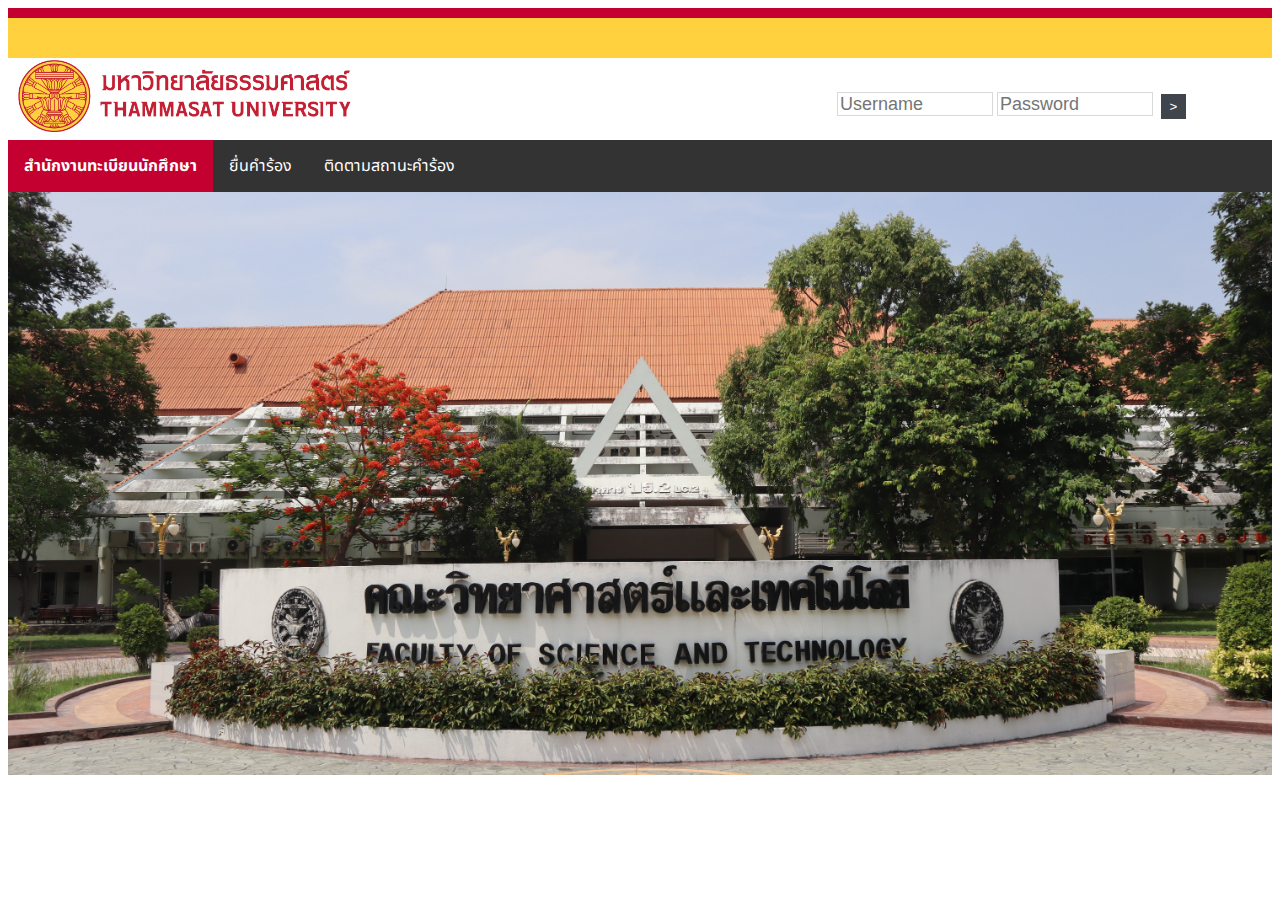
<file: project/target/classes/static/index.html>
<!DOCTYPE html>
<html lang="en">
<head>
    <meta charset="UTF-8">
    <title>login</title>
    <link rel="stylesheet" type="text/css" href="style.css">
    <link rel="icon" type="image/x-icon" href="picture/favicon.png">

    <link rel="preconnect" href="https://fonts.googleapis.com">
    <link rel="preconnect" href="https://fonts.gstatic.com" crossorigin>
    <link href="https://fonts.googleapis.com/css2?family=Noto+Sans+Thai:wght@300&display=swap" rel="stylesheet">

</head>


<div class="red-border" >
</div>
<div class="yellow-border" >
</div>

<div class="container">
    <div class="white-textbox">
    <a href=""><img src="picture/logo.png" alt = "logo.png" width="332" height="72"></a>
    </div>
<div class="w2-textbox" >
    <div class="right" ><br>
        <form onsubmit="login(); return false;">
            <input type="text" maxlength="10" id="ID" name="ID" placeholder="Username">
            <input type="password" maxlength="13" id="password" name="password" placeholder="Password">
            <button type="submit" id="submit">></button>
        </form>
</div>
</div>
</div>


<div class="container">
    <ul>
        <li><a onclick="toDashBoard()" id="ok"><b>สำนักงานทะเบียนนักศึกษา</b></a></li>
        <li class="dropdown">
            <a href="javascript:void(0)" class="dropbtn" id="request">ยื่นคำร้อง</a>
            <div class="dropdown-content">
                <a onclick="toRequest()">คำร้องเพิ่ม-ถอน</a>
                <a href="#">xxx</a>
                <a href="#">xxx</a>
                <a href="#">xxx</a>
            </div>
        </li>
        <li><a  onclick="toTrackStatus()">ติดตามสถานะคำร้อง</a></li>

    </ul>
    
    </div>
    </div>

    <img class="img-web" src="picture/web.jpg" alt="web.jpg" width="1457" height="600">
<script>
    function login() {
    console.log('Login function called');
    var username = document.getElementById("ID").value;
    var password = document.getElementById("password").value;

    if(username=="0000000000" && password=="0000000000"){
            window.location.href = "teacher.html?name=" + encodeURIComponent("teacher1"); }
    else if(username=="1111111111" && password=="1111111111"){
            window.location.href = "teacher.html?name=" + encodeURIComponent("teacher2"); }
 

    var requestData = {
        UserName: username,
        PassWord: password
    };

    fetch('https://restapi.tu.ac.th/api/v1/auth/Ad/verify', {
        method: 'POST',
        headers: {
            'Content-Type': 'application/json',
            'Application-Key': 'TUf3c29571c5346b85b65f136627d1fa89ca10853b1418e9a91845f3238c5a65fda045b29ea41cfd478d3f53426f4c44a0'
        },
        body: JSON.stringify(requestData)
    })
    .then(response => response.json())
    .then(data => {
        console.log(data);  // Handle the response data
        if(data["message"]=="Success"){
            window.location.href = "dashboard.html?name=" + encodeURIComponent(data["displayname_en"]) + "&username=" + encodeURIComponent(data["username"]);}
            else {
                    // Display a popup for invalid username or password
                    alert("Invalid username or password. Please try again.");
                }
    })
    .catch(error => {
        console.error('Error:', error);
    });
}

</script>
</body>
</html>
</file>
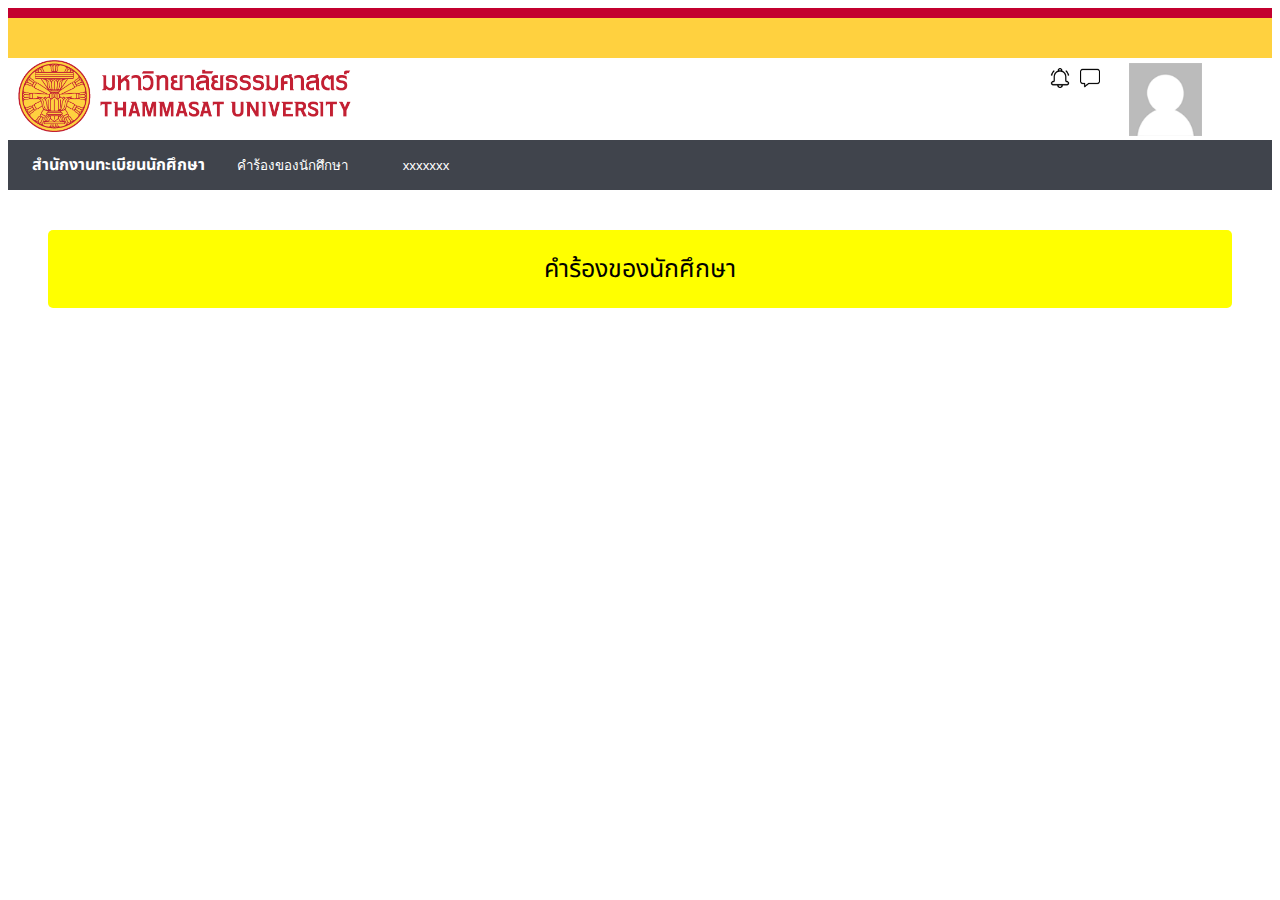
<file: project/target/classes/static/approve.html>
<!DOCTYPE html>
<html lang="en">
<head>
    <!--หน้าเมื่อloginเเล้ว-->
    <meta charset="UTF-8">
    <title>คำร้องของนักศึกษา</title>
    <link rel="stylesheet" type="text/css" href="approve.css">
    <link rel="icon" type="image/x-icon" href="picture/favicon.png">
    <link rel="preconnect" href="https://fonts.googleapis.com">
    <link rel="preconnect" href="https://fonts.gstatic.com" crossorigin>
    <link href="https://fonts.googleapis.com/css2?family=Noto+Sans+Thai:wght@300&display=swap" rel="stylesheet">
</head>
<body>

    
<script>
    var x;
    function getQueryVariable(variable) {
        var query = window.location.search.substring(1);
        var vars = query.split("&");
        for (var i = 0; i < vars.length; i++) {
            var pair = vars[i].split("=");
            if (pair[0] == variable) {
                return decodeURIComponent(pair[1]);
            }
        }
        return null;
    }

var i = 0;
    var nameFromForm1 = getQueryVariable("name");
    var d = "asd" ;

    function approve(i, num) {

  if(x[i]["advisor"]==nameFromForm1){
    if(num==1){
    fetch('http://localhost:8080/approve/advisor1/' +x[i]["studentID"], {
        method: 'GET',
        headers: {
            'Content-Type': 'application/json'
        }
    })

    if(x[i]["advisor"]==x[i]["teacher1"]){
        fetch('http://localhost:8080/approve/teacher1/' +x[i]["studentID"], {
        method: 'GET',
        headers: {
            'Content-Type': 'application/json'
        }
    })

    }

}

    if(num==2){
    fetch('http://localhost:8080/approve/advisor2/' +x[i]["studentID"], {
        method: 'GET',
        headers: {
            'Content-Type': 'application/json'
        }
    })
    if(x[i]["advisor"]==x[i]["teacher2"]){
        fetch('http://localhost:8080/approve/teacher2/' +x[i]["studentID"], {
        method: 'GET',
        headers: {
            'Content-Type': 'application/json'
        }
    })

    }

}

    
  }

  else if(x[i]["teacher1"]==nameFromForm1&&num==3){
    fetch('http://localhost:8080/approve/teacher1/' +x[i]["studentID"], {
        method: 'GET',
        headers: {
            'Content-Type': 'application/json'
        }
    })
  }

  else if(x[i]["teacher2"]==nameFromForm1&&num==4){
    fetch('http://localhost:8080/approve/teacher2/' +x[i]["studentID"], {
        method: 'GET',
        headers: {
            'Content-Type': 'application/json'
        }
    })
  }
}
function refuse(i, num) {
  
    if(x[i]["advisor"]==nameFromForm1){
        if(num==1){
    fetch('http://localhost:8080/refuse/advisor1/' +x[i]["studentID"], {
        method: 'GET',
        headers: {
            'Content-Type': 'application/json'
        }
    })

    if(x[i]["advisor"]==x[i]["teacher1"]){
        fetch('http://localhost:8080/refuse/teacher1/' +x[i]["studentID"], {
        method: 'GET',
        headers: {
            'Content-Type': 'application/json'
        }
    })

    }

}

if(num==2){
    fetch('http://localhost:8080/refuse/advisor2/' +x[i]["studentID"], {
        method: 'GET',
        headers: {
            'Content-Type': 'application/json'
        }
    })

    if(x[i]["advisor"]==x[i]["teacher2"]){
        fetch('http://localhost:8080/refuse/teacher2/' +x[i]["studentID"], {
        method: 'GET',
        headers: {
            'Content-Type': 'application/json'
        }
    })

    }

}

    
  }

  else if(x[i]["teacher1"]==nameFromForm1&&num==3){
    fetch('http://localhost:8080/refuse/teacher1/' +x[i]["studentID"], {
        method: 'GET',
        headers: {
            'Content-Type': 'application/json'
        }
    })
  }

  else if(x[i]["teacher2"]==nameFromForm1&&num==4){
    fetch('http://localhost:8080/refuse/teacher2/' +x[i]["studentID"], {
        method: 'GET',
        headers: {
            'Content-Type': 'application/json'
        }
    })
  }
}

fetch('http://localhost:8080/search/teacher/' + nameFromForm1, {
  method: 'GET',
  headers: {
    'Content-Type': 'application/json'
  }
})
  .then(response => response.json())
  .then(data => {
    console.log(data);
    x = data;

    for (let i = 0; i < data.length; i++) {
      if (data[i]["advisor"] == nameFromForm1) {
        
        (function () {
            if(data[i]["advisorApprove1"]=='waiting'){
          var paragraph1 = document.createElement('p');
          paragraph1.textContent = data[i]["studentID"] + "  " + data[i]["studentFirstName"] + " " + data[i]["studentLastName"] + " " + data[i]["studentYear"] + " " +
            data[i]["studentBranch"] + " " + data[i]["subjectName1"] + " " + data[i]["subjectCode1"] + " " + data[i]["section1"] + " " + data[i]["dayTime1"] + " " +
            data[i]["type1"] + " " + data[i]["cause1"] + " " + data[i]["date"] + " ";
          document.body.appendChild(paragraph1);
          paragraph1.style.fontSize = "20px";
          paragraph1.id = "display";
          paragraph1.classList.add("para" + i);

          var button1 = document.createElement('button');
          button1.textContent = "approve";
          button1.id = i;
          button1.onclick = function () {
            approve(button1.id, 1);
          };
          document.body.appendChild(button1);

          var button2 = document.createElement('button');
          button2.textContent = "refuse";
          button2.id = i;
          button2.onclick = function () {
            refuse(button2.id, 1);
          };
          document.body.appendChild(button2);}
         
          if(data[i]["advisorApprove2"]=='waiting'){

          var paragraph01 = document.createElement('p');
          paragraph01.textContent = data[i]["studentID"] + "  " + data[i]["studentFirstName"] + " " + data[i]["studentLastName"] + " " + data[i]["studentYear"] + " " +
            data[i]["studentBranch"] + " " + data[i]["subjectName2"] + " " + data[i]["subjectCode2"] + " " + data[i]["section2"] + " " + data[i]["dayTime2"] + " " +
            data[i]["type2"] + " " + data[i]["cause2"] + " " + data[i]["date"] + " ";
          document.body.appendChild(paragraph01);
          paragraph01.style.fontSize = "20px";
          paragraph01.id = "display";
          paragraph01.classList.add("para" + i);

          var button01 = document.createElement('button');
          button01.textContent = "approve";
          button01.id = i;
          button01.onclick = function () {
            approve(button01.id, 2);
          };
          document.body.appendChild(button01);

          var button02 = document.createElement('button');
          button02.textContent = "refuse";
          button02.id = i;
          button02.onclick = function () {
            refuse(button02.id, 2);
          };
          document.body.appendChild(button02);}}

         

        )();
      }
      else if (data[i]["teacher1"] == nameFromForm1 && data[i]["teacher2"] != nameFromForm1&&data[i]['teacherApprove1']=='waiting') {
        (function () {
          var paragraph11 = document.createElement('p');
          paragraph11.textContent = data[i]["studentID"] + "  " + data[i]["studentFirstName"] + " " + data[i]["studentLastName"] + " " + data[i]["studentYear"] + " " +
            data[i]["studentBranch"] + " " + data[i]["subjectName1"] + " " + data[i]["subjectCode1"] + " " + data[i]["section1"] + " " + data[i]["dayTime1"] + " " +
            data[i]["type1"] + " " + data[i]["cause1"] + " " + data[i]["date"] + " ";
          document.body.appendChild(paragraph11);
          paragraph11.style.fontSize = "20px";
          paragraph11.id = "display";
          paragraph11.classList.add("para" + i);

          var button11 = document.createElement('button');
          button11.textContent = "approve";
          button11.id = i;
          button11.onclick = function () {
            approve(button11.id, 3);
          };
          document.body.appendChild(button11);

          var button12 = document.createElement('button');
          button12.textContent = "refuse";
          button12.id = i;
          button12.onclick = function () {
            refuse(button12.id, 3);
          };
          document.body.appendChild(button12);
        })();
      }
      else if (data[i]["teacher1"] != nameFromForm1 && data[i]["teacher2"] == nameFromForm1 &&data[i]["teacherApprove2"]=='waiting') {
        (function () {
          var paragraph21 = document.createElement('p');
          paragraph21.textContent = data[i]["studentID"] + "  " + data[i]["studentFirstName"] + " " + data[i]["studentLastName"] + " " + data[i]["studentYear"] + " " +
            data[i]["studentBranch"] + " " + data[i]["subjectName2"] + " " + data[i]["subjectCode2"] + " " + data[i]["section2"] + " " + data[i]["dayTime2"] + " " +
            data[i]["type2"] + " " + data[i]["cause2"] + " " + data[i]["date"] + " ";
          document.body.appendChild(paragraph21);
          paragraph21.style.fontSize = "20px";
          paragraph21.id = "display";
          paragraph21.classList.add("para" + i);

          var button21 = document.createElement('button');
          button21.textContent = "approve";
          button21.id = i;
          button21.onclick = function () {
            approve(button21.id, 4);
          };
          document.body.appendChild(button21);

          var button22 = document.createElement('button');
          button22.textContent = "refuse";
          button22.id = i;
          button22.onclick = function () {
            refuse(button22.id, 4);
          };
          document.body.appendChild(button22);

          
        })();
      }

      else if (data[i]["teacher1"] == nameFromForm1 && data[i]["teacher2"] == nameFromForm1 ) {
        (function () {
          if(data[i]["teacherApprove2"]=='waiting'){
          var paragraph31 = document.createElement('p');
          paragraph31.textContent = data[i]["studentID"] + "  " + data[i]["studentFirstName"] + " " + data[i]["studentLastName"] + " " + data[i]["studentYear"] + " " +
            data[i]["studentBranch"] + " " + data[i]["subjectName2"] + " " + data[i]["subjectCode2"] + " " + data[i]["section2"] + " " + data[i]["dayTime2"] + " " +
            data[i]["type2"] + " " + data[i]["cause2"] + " " + data[i]["date"] + " ";
          document.body.appendChild(paragraph31);
          paragraph31.style.fontSize = "20px";
          paragraph31.id = "display";
          paragraph31.classList.add("para" + i);

          var button31 = document.createElement('button');
          button31.textContent = "approve";
          button31.id = i;
          button31.onclick = function () {
            approve(button31.id, 4);
          };
          document.body.appendChild(button31);

          var button32 = document.createElement('button');
          button32.textContent = "refuse";
          button32.id = i;
          button32.onclick = function () {
            refuse(button32.id, 4);
          };
          document.body.appendChild(button32);}


          if(data[i]["teacherApprove1"]=='waiting'){
          var paragraph41 = document.createElement('p');
          paragraph41.textContent = data[i]["studentID"] + "  " + data[i]["studentFirstName"] + " " + data[i]["studentLastName"] + " " + data[i]["studentYear"] + " " +
            data[i]["studentBranch"] + " " + data[i]["subjectName1"] + " " + data[i]["subjectCode1"] + " " + data[i]["section1"] + " " + data[i]["dayTime1"] + " " +
            data[i]["type1"] + " " + data[i]["cause1"] + " " + data[i]["date"] + " ";
          document.body.appendChild(paragraph41);
          paragraph41.style.fontSize = "20px";
          paragraph41.id = "display";
          paragraph41.classList.add("para" + i);

          var button41 = document.createElement('button');
          button41.textContent = "approve";
          button41.id = i;
          button41.onclick = function () {
            approve(button41.id, 3);
          };
          document.body.appendChild(button41);

          var button42 = document.createElement('button');
          button42.textContent = "refuse";
          button42.id = i;
          button42.onclick = function () {
            refuse(button42.id, 3);
          };
          document.body.appendChild(button42);}

          
        })();
      }

     
    }
  })
  .catch(error => {
    console.error('Error:', error);
  });

</script>
<div class="red-border"></div>
<div class="yellow-border"></div>


<div class="container">
    <div class="white-textbox">
        <a onclick="toDashBoard()"><img src="picture/logo.png" alt="logo.png" width="332" height="72"></a>
    </div>

    <div>
        <!--เอาusername ตอนlogin มาใส่ในusername-->
        <div id="username">
            <img src="picture/notification.png" id="notification" alt="Image 1">
            <img src="picture/messege.png" alt="Image 2" id="notification">
            <p id="en-name"> username <!--เเก้ให้ตรงนี้--></p>
        </div>
    </div>

    <div class="w2-textbox">
        <div class="right"><br>
            <p><img src="picture/profile.png" alt="" id="profile"></p>
        </div>
    </div>
</div>

<div class="container">
    <div class="red-textbox">
        <h4>สำนักงานทะเบียนนักศึกษา</h4>
    </div>

    <div class="grey-textbox">
        <button onclick="toRequest()" id="request">คำร้องของนักศึกษา</button>
        <button>xxxxxxx</button>
    </div>

    <!-- Add line break before the form tag -->
  <br>

   
</div>
<div id="topic">คำร้องของนักศึกษา</div>




<script>
    

    document.getElementById("en-name").innerHTML = nameFromForm1 ;

    function toRequest(){
        window.location.href = "approve.html?name=" + encodeURIComponent(nameFromForm1);
    }

    function toDashBoard(){
        window.location.href = "teacher.html?name=" + encodeURIComponent(nameFromForm1);
    }

    
</script>



</body>
</html>
</file>
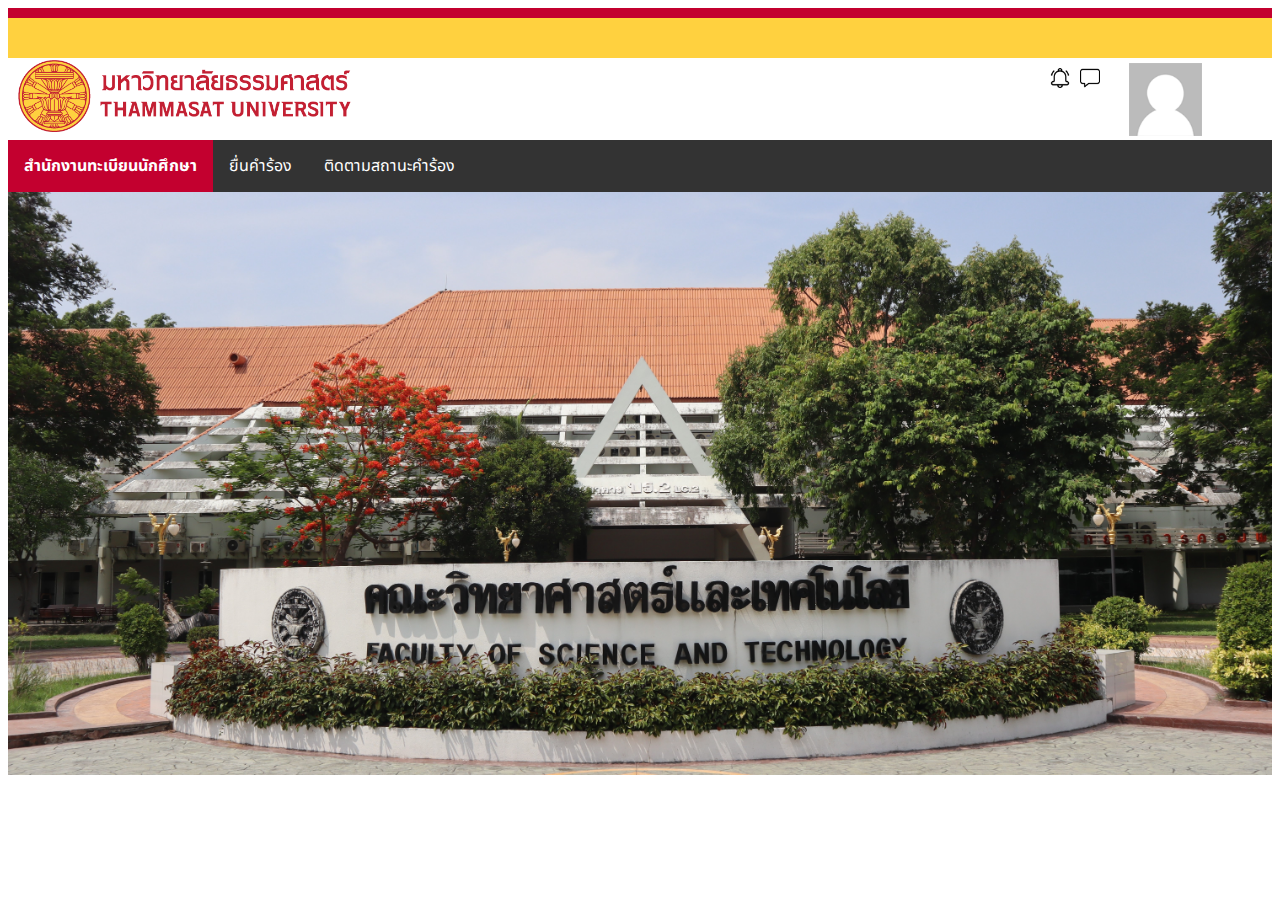
<file: project/target/classes/static/dashboard.html>
<!DOCTYPE html>
<html lang="en">
<head>
    <!--หน้าเมื่อloginเเล้ว-->
    <meta charset="UTF-8">
    <title>TU-main</title>
    <link rel="stylesheet" type="text/css" href="dashboard.css">
    <link rel="icon" type="image/x-icon" href="picture/favicon.png">


    <link rel="preconnect" href="https://fonts.googleapis.com">
    <link rel="preconnect" href="https://fonts.gstatic.com" crossorigin>
    <link href="https://fonts.googleapis.com/css2?family=Noto+Sans+Thai:wght@300&display=swap" rel="stylesheet">

</head>
<body>

<div class="red-border"></div>
<div class="yellow-border"></div>

<div class="container">
    <div class="white-textbox">
        <a href=""><img src="picture/logo.png" onclick="toDashBoard()" alt="logo.png" width="332" height="72"></a>
    </div>

    <div>     <!--เอาusername ตอนlogin มาใส่ในusername-->
        <div id="username">
            <img src="picture/notification.png" id="notification" alt="Image 1" >
            <img src="picture/messege.png" alt="Image 2" id="notification" >
            <p id="en-name"> username <!--เเก้ให้ตรงนี้--></p>
        </div>
    </div>

    <div class="w2-textbox">
        <div class="right"><br>
            <p><img src="picture/profile.png" alt="" id="profile"></p>
        </div>
    </div>
</div>

<div class="container">
 

 
   
    <ul>
        <li><a onclick="toDashBoard()" id="ok"><b>สำนักงานทะเบียนนักศึกษา</b></a></li>
        <li class="dropdown">
            <a href="javascript:void(0)" class="dropbtn" id="request">ยื่นคำร้อง</a>
            <div class="dropdown-content">
                <a onclick="toRequest()">คำร้องเพิ่ม-ถอน</a>
                <a href="#">xxx</a>
                <a href="#">xxx</a>
                <a href="#">xxx</a>
            </div>
        </li>
        <li><a href="#news" onclick="toTrackStatus()">ติดตามสถานะคำร้อง</a></li>

    </ul>
    
        
    

    
</div>

<img class="img-web" src="picture/web.jpg" alt="web.jpg" width="1457" height="600">
<script>
    function getQueryVariable(variable) {
        var query = window.location.search.substring(1);
        var vars = query.split("&");
        for (var i = 0; i < vars.length; i++) {
            var pair = vars[i].split("=");
            if (pair[0] == variable) {
                return decodeURIComponent(pair[1]);
            }
        }
        return null;
    }

    var nameFromForm1 = getQueryVariable("name");
    var username = getQueryVariable("username");

    document.getElementById("en-name").innerHTML = nameFromForm1;
</script>

<script>
    function toRequest(){
        window.location.href = "request.html?name=" + encodeURIComponent(nameFromForm1) + "&username=" + encodeURIComponent(username);
    }

    function toDashBoard(){
        window.location.href = "dashboard.html?name=" + encodeURIComponent(nameFromForm1) + "&username=" + encodeURIComponent(username);
    }

    function toTrackStatus(){
        window.location.href = "trackstatus.html?name=" + encodeURIComponent(nameFromForm1) + "&username=" + encodeURIComponent(username);
    }
</script>

</body>
</html>
</file>
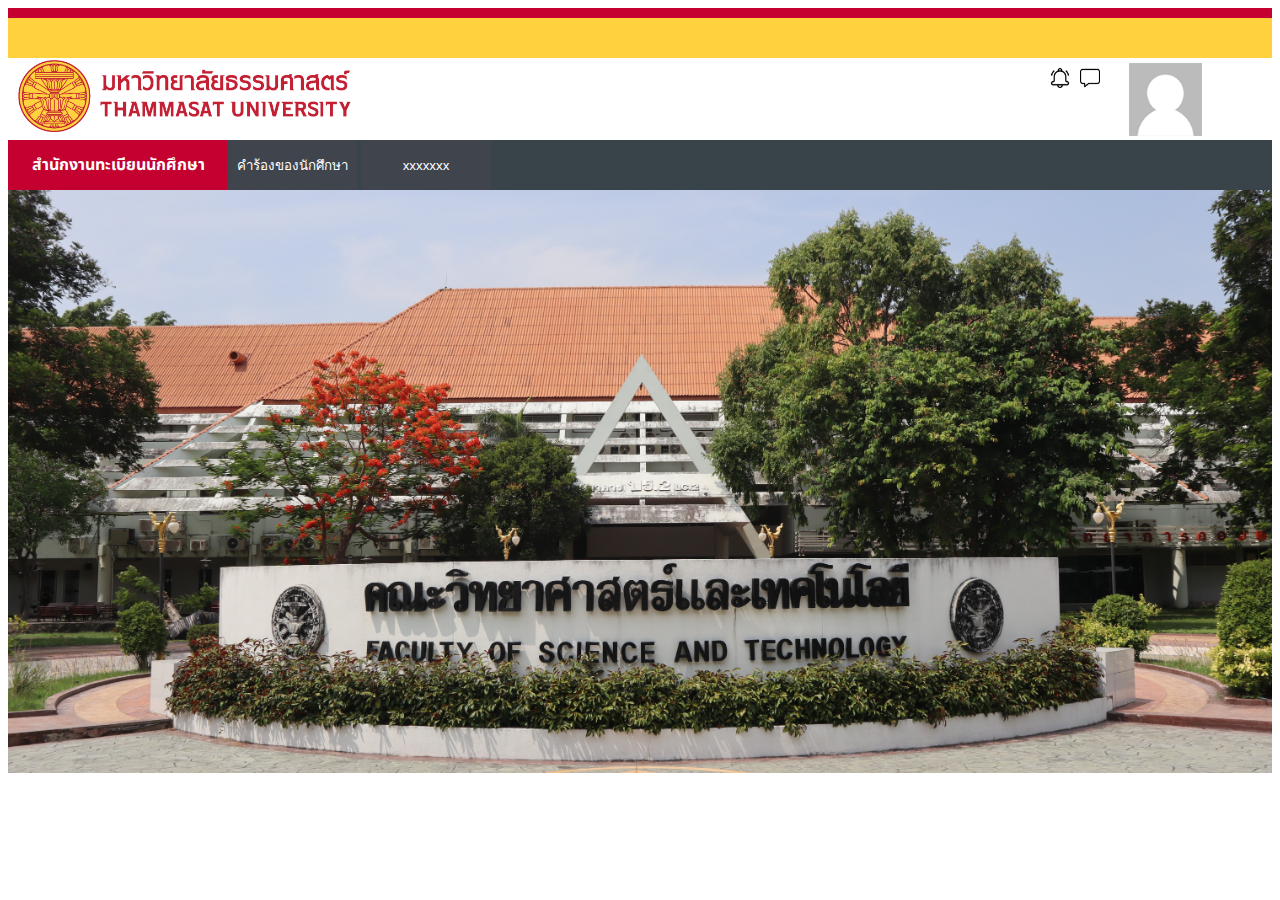
<file: project/target/classes/static/teacher.html>
<!DOCTYPE html>
<html lang="en">
<head>
    <!--หน้าเมื่อloginเเล้ว-->
    <meta charset="UTF-8">
    <title>TU-main</title>
    <link rel="stylesheet" type="text/css" href="teacher.css">
    <link rel="icon" type="image/x-icon" href="picture/favicon.png">


    <link rel="preconnect" href="https://fonts.googleapis.com">
    <link rel="preconnect" href="https://fonts.gstatic.com" crossorigin>
    <link href="https://fonts.googleapis.com/css2?family=Noto+Sans+Thai:wght@300&display=swap" rel="stylesheet">

</head>
<body>

<div class="red-border"></div>
<div class="yellow-border"></div>

<div class="container">
    <div class="white-textbox">
        <a href=""><img src="picture/logo.png" onclick="toDashBoard()" alt="logo.png" width="332" height="72"></a>
    </div>

    <div>     <!--เอาusername ตอนlogin มาใส่ในusername-->
        <div id="username">
            <img src="picture/notification.png" id="notification" alt="Image 1" >
            <img src="picture/messege.png" alt="Image 2" id="notification" >
            <p id="en-name"> username <!--เเก้ให้ตรงนี้--></p>
        </div>
    </div>

    <div class="w2-textbox">
        <div class="right"><br>
            <p><img src="picture/profile.png" alt="" id="profile"></p>
        </div>
    </div>
</div>

<div class="container">
    <div class="red-textbox">
        <h4>สำนักงานทะเบียนนักศึกษา</h4>
    </div>

    <div class="grey-textbox">
        <button onclick="toRequest()">คำร้องของนักศึกษา</button>
        <button onclick="toTrackStatus()">xxxxxxx</button>
        
    </div>

</div>

<img class="img-web" src="picture/web.jpg" alt="web.jpg" width="1457" height="600">
<script>
    function getQueryVariable(variable) {
        var query = window.location.search.substring(1);
        var vars = query.split("&");
        for (var i = 0; i < vars.length; i++) {
            var pair = vars[i].split("=");
            if (pair[0] == variable) {
                return decodeURIComponent(pair[1]);
            }
        }
        return null;
    }

    var nameFromForm1 = getQueryVariable("name");

    document.getElementById("en-name").innerHTML = nameFromForm1;
</script>

<script>
    function toRequest(){
        window.location.href = "approve.html?name=" + encodeURIComponent(nameFromForm1);
    }

    function toDashBoard(){
        window.location.href = "teaher.html?name=" + encodeURIComponent(nameFromForm1);
    }

    function toTrackStatus(){
        window.location.href = "trackstatus.html?name=" + encodeURIComponent(nameFromForm1);
    }
</script>

</body>
</html>
</file>
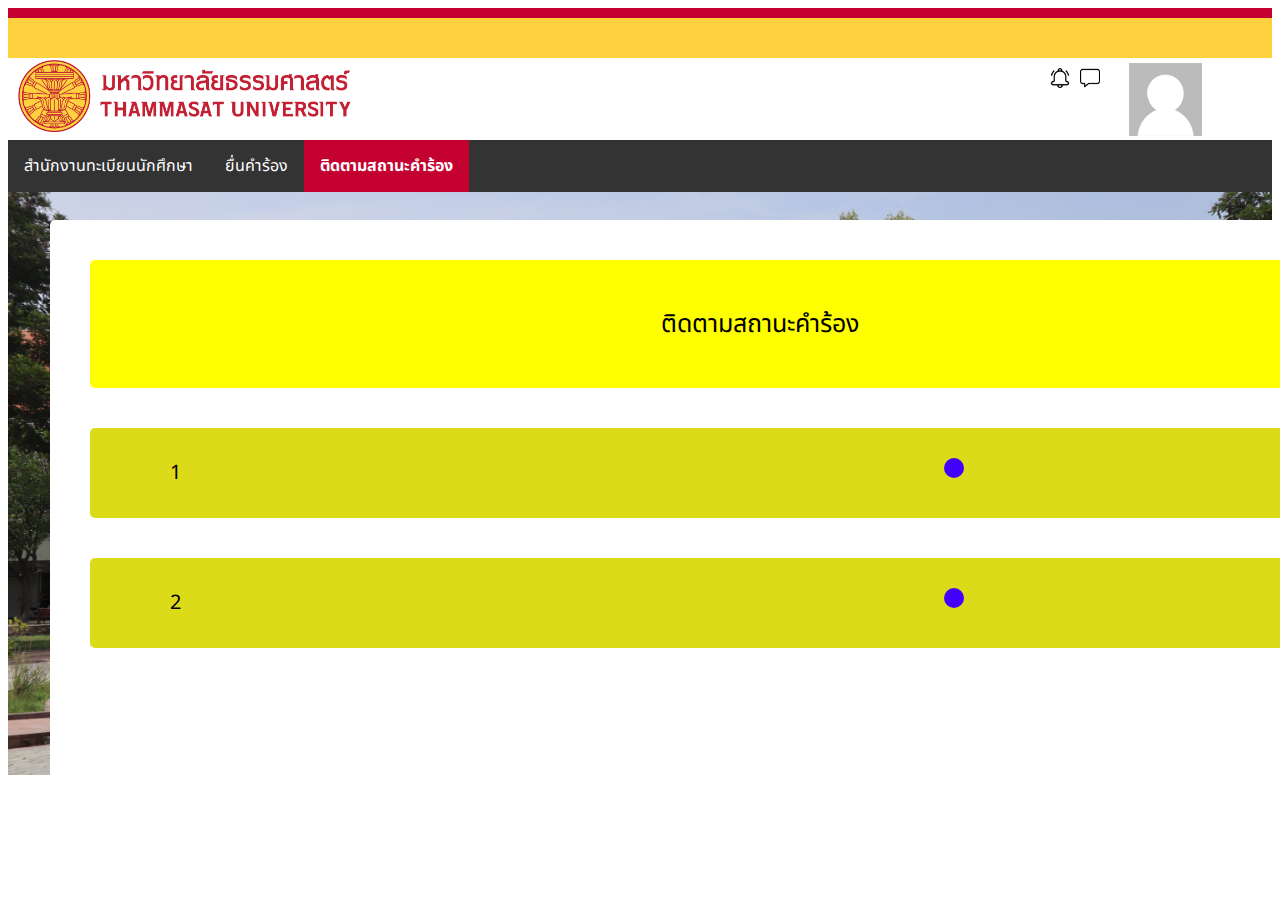
<file: project/target/classes/static/trackstatus.html>
<!DOCTYPE html>
<html lang="en">
<head>
    <!--หน้าเมื่อloginเเล้ว-->
    <meta charset="UTF-8">
    <title>ติดตามสถานะคำร้อง</title>
    <link rel="stylesheet" type="text/css" href="trackstatus.css">

    <link rel="preconnect" href="https://fonts.googleapis.com">
    <link rel="preconnect" href="https://fonts.gstatic.com" crossorigin>
    <link href="https://fonts.googleapis.com/css2?family=Noto+Sans+Thai:wght@300&display=swap" rel="stylesheet">
    <link rel="icon" type="image/x-icon" href="picture/favicon.png">
</head>
<body>
    <script>
        function getQueryVariable(variable) {
        var query = window.location.search.substring(1);
        var vars = query.split("&");
        for (var i = 0; i < vars.length; i++) {
            var pair = vars[i].split("=");
            if (pair[0] == variable) {
                return decodeURIComponent(pair[1]);
            }
        }
        return null;
    }
    var username = getQueryVariable("username");
        fetch('http://localhost:8080/search/' +username, {
        method: 'GET',
        headers: {
            'Content-Type': 'application/json'
        }
    })
    .then(response => response.json())
    .then(data => {
        console.log(data);  // Handle the response data
        document.getElementById("subjectName2").innerHTML = data["subjectName2"];
        document.getElementById("subjectCode2").innerHTML = data["subjectCode2"];
        document.getElementById("section2").innerHTML = data["section2"];
        document.getElementById("dayTime2").innerHTML = data["dayTime2"];
        document.getElementById("teacher2").innerHTML = data["teacher2"];
        if(data["type2"]=="เพิ่ม"){
            document.getElementById("type2").innerHTML = "เพิ่ม";
        }
        else{
            document.getElementById("type2").innerHTML = "ถอน";
        }
        if(data["advisorApprove2"]=="approve"&&data["teacherApprove2"]=="approve"){
            document.getElementById("status2").innerHTML = "approve";
            document.getElementById("small-circle2").style.backgroundColor = "yellow";       
        }
            else if(data["advisorApprove2"]=="refuse"&&data["teacherApprove2"]=="refuse"){
                document.getElementById("status2").innerHTML = "refuse";
                document.getElementById("small-circle2").style.backgroundColor = "red";

            }
            else if(data["advisorApprove2"]=="approve"&&data["teacherApprove2"]=="refuse"){
                document.getElementById("status2").innerHTML = "refuse";
                document.getElementById("small-circle2").style.backgroundColor = "red";
            }
            else if(data["advisorApprove2"]=="refuse"&&data["teacherApprove2"]=="approve"){
                document.getElementById("status2").innerHTML = "refuse";
                document.getElementById("small-circle2").style.backgroundColor = "red";
            }
            else{
                document.getElementById("status2").innerHTML = "waiting";
                
            }
           

            document.getElementById("subjectName1").innerHTML = data["subjectName1"];
        document.getElementById("subjectCode1").innerHTML = data["subjectCode1"];
        document.getElementById("section1").innerHTML = data["section1"];
        document.getElementById("dayTime1").innerHTML = data["dayTime1"];
        document.getElementById("teacher1").innerHTML = data["teacher1"];
        if(data["type1"]=="เพิ่ม"){
            document.getElementById("type1").innerHTML = "เพิ่ม";
        }
        else{
            document.getElementById("type1").innerHTML = "ถอน";
        }
        if(data["advisorApprove1"]=="approve"&&data["teacherApprove1"]=="approve"){
            document.getElementById("status1").innerHTML = "approve";
            document.getElementById("small-circle1").style.backgroundColor = "yellow";
        }
            else if(data["advisorApprove1"]=="refuse"&&data["teacherApprove1"]=="refuse"){
                document.getElementById("status1").innerHTML = "refuse";
                document.getElementById("small-circle1").style.backgroundColor = "red";

            }
            else if(data["advisorApprove1"]=="approve"&&data["teacherApprove1"]=="refuse"){
                document.getElementById("status1").innerHTML = "refuse";
                document.getElementById("small-circle1").style.backgroundColor = "red";
            }
            else if(data["advisorApprove1"]=="refuse"&&data["teacherApprove1"]=="approve"){
                document.getElementById("status1").innerHTML = "refuse";
                document.getElementById("small-circle1").style.backgroundColor = "red";
            }
            else{
                document.getElementById("status1").innerHTML = "waiting";
            }
           
           

    })
    .catch(error => {
        console.error('Error:', error);
    });
    </script>

<div class="red-border"></div>
<div class="yellow-border"></div>

<div class="container">
    <div class="white-textbox">
        <a onclick="toDashBoard()"><img src="picture/logo.png" alt="logo.png" width="332" height="72"></a>
    </div>

    <div>
        <!--เอาusername ตอนlogin มาใส่ในusername-->
        <div id="username">
            <img src="picture/notification.png" id="notification" alt="Image 1">
            <img src="picture/messege.png" alt="Image 2" id="notification">
            <p id="en-name"> username <!--เเก้ให้ตรงนี้--></p>
        </div>
    </div>

    <div class="w2-textbox">
        <div class="right"><br>
            <p><img src="picture/profile.png" alt="" id="profile"></p>
        </div>
    </div>
</div>

<div class="container">
    

    <ul>
        <li><a onclick="toDashBoard()">สำนักงานทะเบียนนักศึกษา</a></li>
        <li class="dropdown">
            <a href="javascript:void(0)" onclick="toRequest()" class="dropbtn" id="request">ยื่นคำร้อง</a>
            
        </li>
        <li><a href="#news" onclick="toTrackStatus()" id="trackStatus"><b>ติดตามสถานะคำร้อง</b></a></li>

    </ul>

  
    

   
</div>


  <div class="white-layer">
    <div id="topic"><p>ติดตามสถานะคำร้อง</p></div>
    <div id="display">
        <p class="detail">1</p>
        <p class="detail" id="subjectCode1"></p>
        <p class="detail" id="subjectName1"></p>
        <p class="detail" id="section1"></p>
        <p class="detail" id="dayTime1"></p>
        <p class="detail" id="teacher1"></p>
        <p class="detail" id="type1"></p>
        <p class="detail" id="small-circle1"></p>
        <p class="detail" id="status1"></p>
    </div>
    <div id="display">
        <p class="detail">2</p>
        <p class="detail" id="subjectCode2"></p>
        <p class="detail" id="subjectName2"></p>
        <p class="detail" id="section2"></p>
        <p class="detail" id="dayTime2"></p>
        <p class="detail" id="teacher2"></p>
        <p class="detail" id="type2"></p>
        <p class="detail" id="small-circle2"></p>
        <p class="detail" id="status2"></p>
    </div>
  </div>
  <img class="img-web" src="picture/web.jpg" alt="web.jpg" width="1457" height="600">

<script>
    
    var nameFromForm1 = getQueryVariable("name");

    document.getElementById("en-name").innerHTML = nameFromForm1 ;

    function toRequest(){
        window.location.href = "request.html?name=" + encodeURIComponent(nameFromForm1) + "&username=" + encodeURIComponent(username);
    }

    function toDashBoard(){
        window.location.href = "dashboard.html?name=" + encodeURIComponent(nameFromForm1)+ "&username=" + encodeURIComponent(username);
    }

</script>

</body>
</html>
</file>
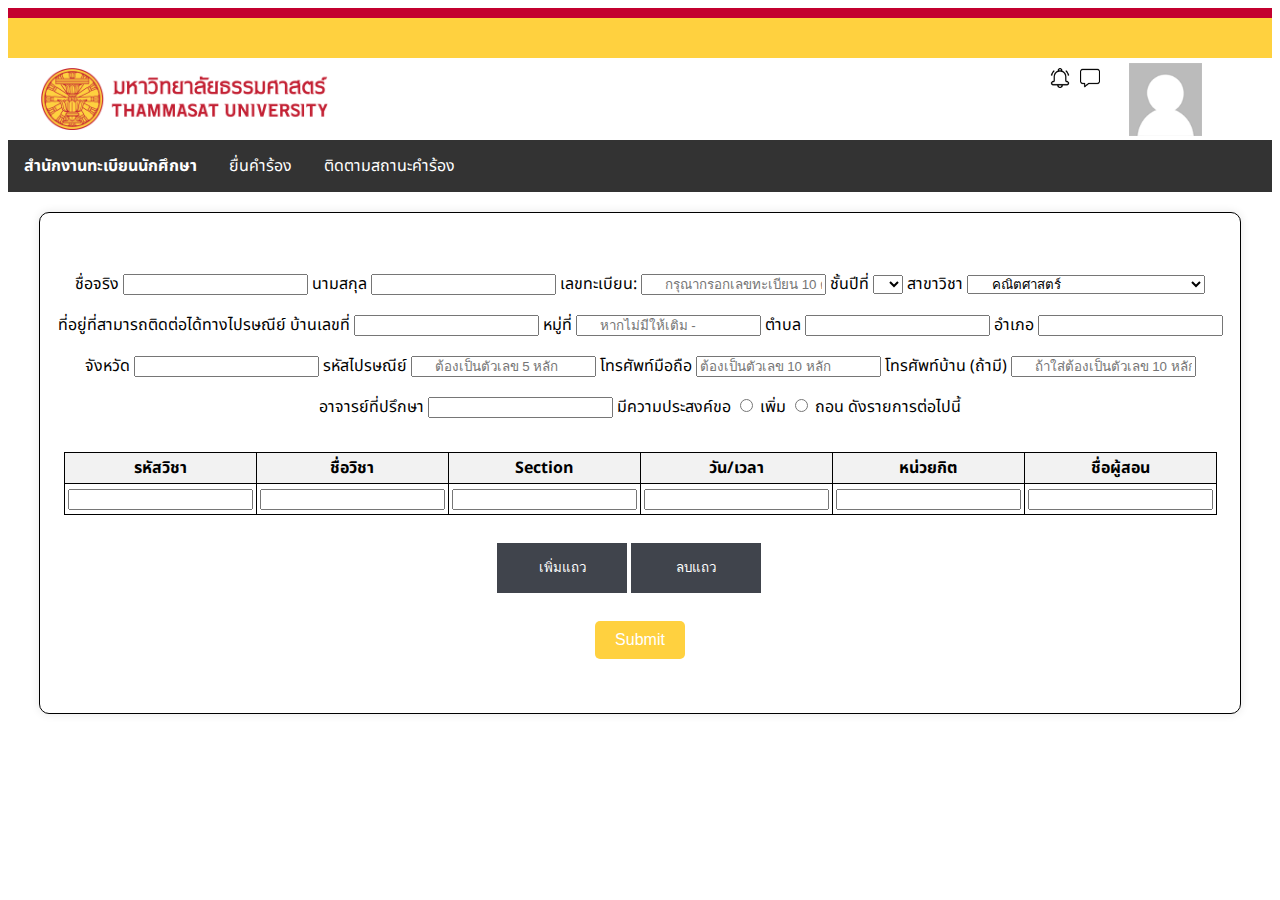
<file: project/src/main/resources/static/requestfinal.html>
<!DOCTYPE html>
<html lang="en">

<head>
    <!--หน้าเมื่อloginเเล้ว-->
    <meta charset="UTF-8">
    <title>real request</title>
    <link rel="stylesheet" type="text/css" href="dashboard.css">
    <link rel="preconnect" href="https://fonts.googleapis.com">
    <link rel="preconnect" href="https://fonts.gstatic.com" crossorigin>
    <link href="https://fonts.googleapis.com/css2?family=Noto+Sans+Thai:wght@300&display=swap" rel="stylesheet">
    
    <!-- css อยู่นี่นะงับเตง-->
    <style>
        ul {
            list-style-type: none;
            margin: 0;
            padding: 0;
            overflow: hidden;
            background-color: #333;
        }

        li {
            float: left;
        }

        li a,
        .dropbtn {
            display: inline-block;
            color: white;
            text-align: center;
            padding: 14px 16px;
            text-decoration: none;
        }

        li a:hover,
        .dropdown:hover .dropbtn {
            background-color: red;
        }

        li.dropdown {
            display: inline-block;
        }

        .dropdown-content {
            display: none;
            position: absolute;
            background-color: #f9f9f9;
            min-width: 160px;
            box-shadow: 0px 8px 16px 0px rgba(0, 0, 0, 0.2);
            z-index: 1;
        }

        .dropdown-content a {
            color: black;
            padding: 12px 16px;
            text-decoration: none;
            display: block;
            text-align: left;
        }

        .dropdown-content a:hover {
            background-color: #f1f1f1;
        }

        .dropdown:hover .dropdown-content {
            display: block;
        }

.white-rectangle {
    width: 1200px; /* กว้างของกรอบสี่เหลี่ยม */
    height: 500px; /* สูงของกรอบสี่เหลี่ยม */
    background-color: #ffffffb6; /* สีของกรอบสี่เหลี่ยม (ขาว) */
    border: 1px solid #000000; /* เส้นขอบของกรอบสี่เหลี่ยม (ดำ) */
    background-color: white;
    border-radius: 10px;
    box-shadow: 0 0 10px rgba(0, 0, 0, 0.1);
    margin: 20px;
    justify-content: center;
    display:flex;
    align-items: center;
  }

  #myTable {
    border-collapse: collapse;
    max-width: 20%;
  }

  th, td {
    border: 1px solid black;
    padding: 3px;
    text-align: center;
  }

  th {
    background-color: #f2f2f2;
  }

  #studentFirstName,#studentLastName,#studentId,#studentYear,#studyField,#addressNumber,#moo,#tumbol,#amphur,#provice,#postalCode,#mobliePhone,#phone,#advisor,#action{
    display: inline-block;
    text-indent: 20px;
    margin-top: 10px; 
    margin-bottom: 10px;
  }

  .buttonadd {
    color: white;
    padding: 10px 20px;
    text-align: center;
    text-decoration: none;
    display: inline-block;
    font-size: 16px;
    margin: 4px 2px;
    cursor: pointer;
    border-radius: 5px;
    
}

.submit-button {
    background-color: #FFD13F; /* เปลี่ยนสีพื้นหลังของปุ่ม Submit เป็นสีเขียว */
    color: white; /* เปลี่ยนสีตัวอักษรของปุ่ม Submit เป็นสีขาว */
    border: none;
    padding: 10px 20px;
    text-decoration: none;
    display: inline-block;
    font-size: 16px;
    margin: 4px 2px;
    cursor: pointer;
    border-radius: 5px;
   

}

.submit-button:hover {
    background-color: darkred; /* เปลี่ยนสีพื้นหลังของปุ่ม Submit เมื่อ hover เป็นสีเขียวเข้ม */
}

    </style>

</head>

<body>

    <div class="red-border"></div>
    <div class="yellow-border"></div>

    <div class="container">
        <div class="white-textbox">
            <img src="logo.png" alt="logo.png" width="332" height="72">
        </div>

        <div> <!--เอาusername ตอนlogin มาใส่ในusername-->
            <div id="username">
                <img src="notification.png" id="notification" alt="Image 1">
                <img src="messege.png" alt="Image 2" id="notification">
                <p id="en-name"> username <!--เเก้ให้ตรงนี้--></p>
            </div>
        </div>

        <div class="w2-textbox">
            <div class="right"><br>
                <p><img src="profile.png" alt="" id="profile"></p>
            </div>
        </div>
    </div>


    <ul>
        <li><a><b>สำนักงานทะเบียนนักศึกษา</b></a></li>
        <li class="dropdown">
            <a href="javascript:void(0)" class="dropbtn">ยื่นคำร้อง</a>
            <div class="dropdown-content">
                <a href="requestfinal.html">คำร้องเพิ่ม-ถอน</a>
                <a href="#">xxx</a>
                <a href="#">xxx</a>
                <a href="#">xxx</a>
            </div>
        </li>
        <li><a href="#news">ติดตามสถานะคำร้อง</a></li>

    </ul>
    <center>
    <div class="white-rectangle"> 
        <div class="firstLine">
            <form>
                <label for="studentFirstName">ชื่อจริง</label>
                <input type="text" id="studentFirstName" name="studentFirstName" required>

                <label for="studentLastName">นามสกุล</label>
                <input type="text" id="studentLastName" name="studentLastName" required>

                <label for="studentId">เลขทะเบียน:</label>
                <input type="text" id="studentId" name="studentId" required pattern="\d{10}"
                    placeholder="กรุณากรอกเลขทะเบียน 10 ตัวเลข">

                <label for="studentYear">ชั้นปีที่</label>
                <select id="studentYear" name="studentYear" required>
                    <option value="1">1</option>
                    <option value="2">2</option>
                    <option value="3">3</option>
                    <option value="4">4</option>
                    <option value="5">5</option>
                    <option value="6">6</option>
                    <option value="7">7</option>
                </select>

                <label for="studyField">สาขาวิชา</label>
                <select id="studyField" name="studyField" required>
                    <option value="คณิตศาสตร์">คณิตศาสตร์</option>
                    <option value="สถิติ">สถิติ</option>
                    <option value="วิทยาศาสตร์และสิ่งแวดล้อม">วิทยาศาสตร์และสิ่งแวดล้อม</option>
                    <option value="เทคโนโลยีเพื่อการพัฒนายั่งยืน">เทคโนโลยีเพื่อการพัฒนายั่งยืน</option>
                    <option value="เทคโนโลยีการเกษตร">เทคโนโลยีการเกษตร</option>
                    <option value="เคมี">เคมี</option>
                    <option value="วิทยาศาสตร์และเทคโนโลยีการอาหาร">วิทยาศาสตร์และเทคโนโลยีการอาหาร</option>
                    <option value="คณิตศาสตร์ประยุกต์">คณิตศาสตร์ประยุกต์</option>
                    <option value="ฟิสิกส์อิเล็กทรอนิกส์">ฟิสิกส์อิเล็กทรอนิกส์</option>
                    <option value="เทคโนโลยีชีวภาพ">เทคโนโลยีชีวภาพ</option>
                    <option value="ฟิสิกส์">ฟิสิกส์</option>
                    <option value="วัสดุศาสตร์">วัสดุศาสตร์</option>
                    <option value="วิทยาศาสตร์และเทคโนโลยีสิ่งทอ">วิทยาศาสตร์และเทคโนโลยีสิ่งทอ</option>
                    <option value="วิทยาการคอมพิวเตอร์">วิทยาการคอมพิวเตอร์</option>
                </select>
                <div class="secondLine">
                    <label for="addressNumber">ที่อยู่ที่สามารถติดต่อได้ทางไปรษณีย์ บ้านเลขที่</label>
                    <input type="text" id="addressNumber" name="addressNumber" required>

                    <label for="moo">หมู่ที่</label>
                    <input type="text" id="moo" name="moo" required placeholder="หากไม่มีให้เติม -">

                    <label for="tumbol">ตำบล</label>
                    <input type="text" id="tumbol" name="tumbol" required>

                    <label for="amphur">อำเภอ</label>
                    <input type="text" id="amphur" name="amphur" required>
                </div>
                <div class="thirdLine">
                    <label for="province">จังหวัด</label>
                    <input type="text" id="province" name="province" required>

                    <label for="postalCode">รหัสไปรษณีย์</label>
                    <input type="text" id="postalCode" name="postalCode" required pattern="\d{5}"
                        placeholder="ต้องเป็นตัวเลข 5 หลัก">

                    <label for="mobilePhone">โทรศัพท์มือถือ</label>
                    <input type="text" id="mobilePhone" name="mobilePhone" required pattern="\d{5}"
                        placeholder="ต้องเป็นตัวเลข 10 หลัก">

                    <label for="phone">โทรศัพท์บ้าน (ถ้ามี)</label>
                    <input type="text" id="phone" name="phone" pattern="\d{10}"
                        placeholder="ถ้าใส่ต้องเป็นตัวเลข 10 หลัก">
                </div>
                <div class="fourthLine">
                    <label for="advisor">อาจารย์ที่ปรึกษา</label>
                    <input type="text" id="advisor" name="advisor" required>
                    <label for="action">มีความประสงค์ขอ </label>
                    <label>
                        <input type="radio" name="operation" value="เพิ่ม" required> เพิ่ม
                    </label>
                    <label>
                        <input type="radio" name="operation" value="ถอน"> ถอน
                    </label>
                    <label for="action">ดังรายการต่อไปนี้</label>
                </div>
            </form>
            <br>
            <table id="myTable">
                <tr>
                    <th>รหัสวิชา</th>
                    <th>ชื่อวิชา</th>
                    <th>Section</th>
                    <th>วัน/เวลา</th>
                    <th>หน่วยกิต</th>
                    <th>ชื่อผู้สอน</th>
                </tr>
                <!-- ส่วนนี้เป็นตำแหน่งของแถวเริ่มต้น -->
                <tr>
                    <td><input type="text" id="subjectCode" name="subjectCode" required></td>
                    <td><input type="text" id="subjectName" name="subjectName" required></td>
                    <td><input type="text" id="subjectSection" name="subjectSection" required></td>
                    <td><input type="text" id="subjectDate" name="subjectDate" required></td>
                    <td><input type="text" id="subjectCredit" name="subjectCredit" required></td>
                    <td><input type="text" id="subjectTeacher" name="subjectTeacher" required></td>
                </tr>
            </table>
            <br>
            <div class="buttonadd">
                <button onclick="addRow()">เพิ่มแถว</button>
                <button onclick="deleteRow()">ลบแถว</button>
            </div>
            <br>
            <input type="submit" value="Submit" class="submit-button">
       </div>
    </div>
    </center>
</div>
</div>



<script>
    function addRow() {
        var table = document.getElementById("myTable");
        var rowCount = table.rows.length;
        var row = table.insertRow(rowCount);
        var cellCount = table.rows[0].cells.length;

        for (var i = 0; i < cellCount; i++) {
            var cell = row.insertCell(i);
            var input = document.createElement("input");
            input.type = "text";
            input.required = true;
            cell.appendChild(input);
        }
    }

    function deleteRow() {
        var table = document.getElementById("myTable");
        var rowCount = table.rows.length;

        // ไม่ให้ลบแถวแรก
        if (rowCount >= 0) {
            table.deleteRow(rowCount - 1);
        }
    }
</script>






    <script>
        function getQueryVariable(variable) {
            var query = window.location.search.substring(1);
            var vars = query.split("&");
            for (var i = 0; i < vars.length; i++) {
                var pair = vars[i].split("=");
                if (pair[0] == variable) {
                    return decodeURIComponent(pair[1]);
                }
            }
            return null;
        }

        var nameFromForm1 = getQueryVariable("name");

        document.getElementById("en-name").innerHTML = nameFromForm1;
    </script>


</body>

</html>
</file>
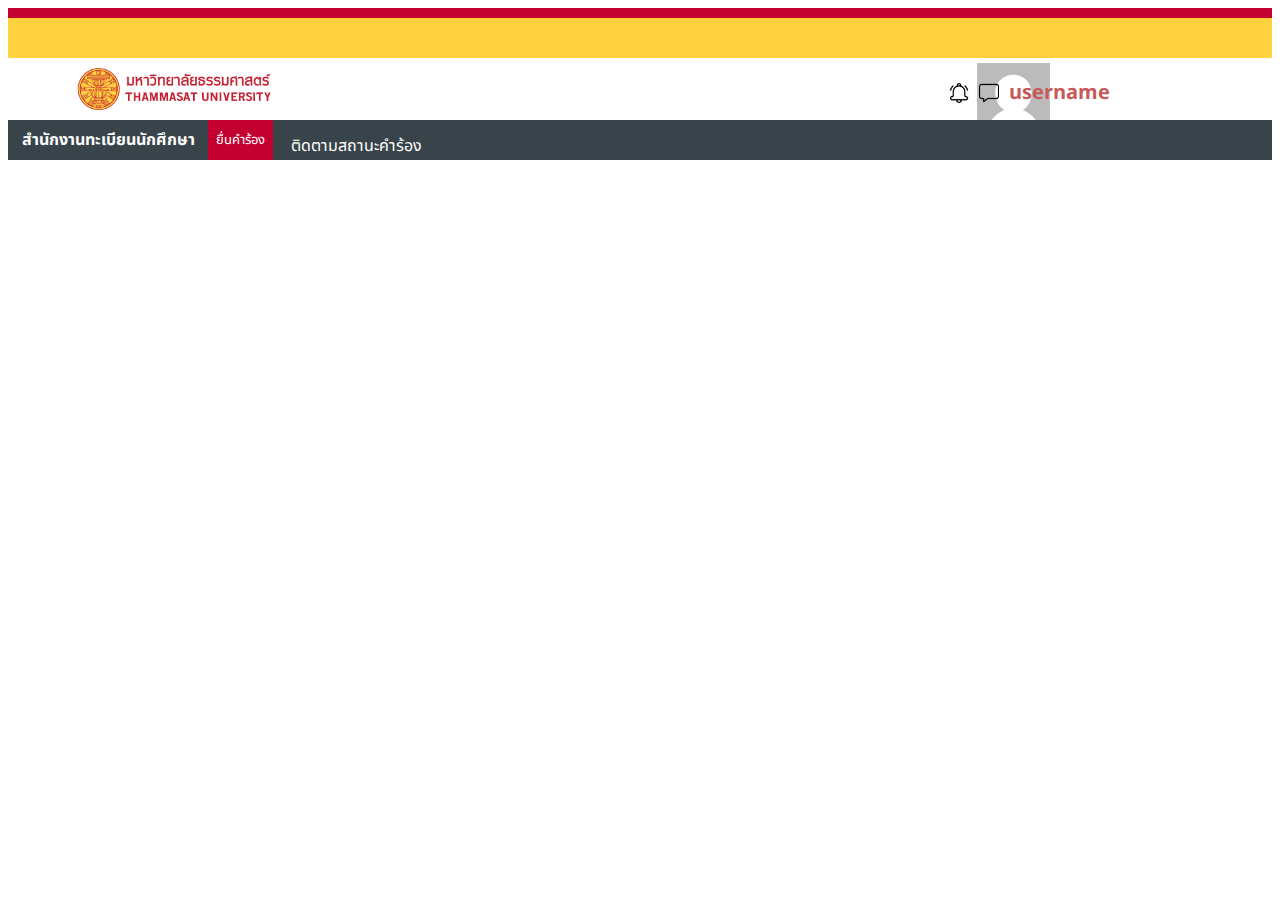
<file: project/src/main/resources/static/requestform.html>
<!DOCTYPE html>
<html lang="en">

<head>
    <!--หน้าเมื่อloginเเล้ว-->
    <meta charset="UTF-8">
    <title>requestform</title>
    <link rel="stylesheet" type="text/css" href="requestform.css">


    <link rel="preconnect" href="https://fonts.googleapis.com">
    <link rel="preconnect" href="https://fonts.gstatic.com" crossorigin>
    <link href="https://fonts.googleapis.com/css2?family=Noto+Sans+Thai:wght@300&display=swap" rel="stylesheet">

</head>

<body>
    <div class="red-border"></div>
    <div class="yellow-border"></div>

    <div class="container">
        <div class="white-textbox">
            <img src="logo.png" alt="logo.png" width="332" height="72">
        </div>

        <div> <!--เอาusername ตอนlogin มาใส่ในusername-->
            <div id="username">
                <img src="notification.png" id="notification" alt="Image 1">
                <img src="messege.png" alt="Image 2" id="notification">
                <p id="en-name"> username <!--เเก้ให้ตรงนี้--></p>
            </div>
        </div>

        <div class="w2-textbox">
            <div class="right"><br>
                <p><img src="profile.png" alt="" id="profile"></p>
                <br>
            </div>
        </div>
    </div>

    <div class="container">
        <div class="grey-textbox2">
            <h4>สำนักงานทะเบียนนักศึกษา</h4>
        </div>
            <button>ยื่นคำร้อง</button>
        <div class="grey-textbox">
            <button2>ติดตามสถานะคำร้อง</button2>
        </div>
    </div>

    


            <script>
                function addRow() {
                    var table = document.getElementById("myTable");
                    var rowCount = table.rows.length;
                    var row = table.insertRow(rowCount);
                    var cellCount = table.rows[0].cells.length;

                    for (var i = 0; i < cellCount; i++) {
                        var cell = row.insertCell(i);
                        var input = document.createElement("input");
                        input.type = "text";
                        input.required = true;
                        cell.appendChild(input);
                    }
                }

                function deleteRow() {
                    var table = document.getElementById("myTable");
                    var rowCount = table.rows.length;

                    // ไม่ให้ลบแถวแรก
                    if (rowCount >= 0) {
                        table.deleteRow(rowCount - 1);
                    }
                }
            </script>





</body>

</html>
</file>
<file: project/target/classes/static/style.css>
body {
        /*text-align: center;*/
        font-family: 'Noto Sans Thai', sans-serif;
    }

/* ขอบสีแดง */
    .red-border {
        width: 100%;
        border: 5px solid #c3002f;
        box-sizing: border-box;
    }

/* ขอบสีเหลือง */
    .yellow-border {
        width: 100%;
        border: 20px solid #ffd13f;
        box-sizing: border-box;
    }

    .container{
        display: flex;
    }

    .red-textbox{
        display: flex;
        align-items: center;
        justify-content: center;
        background-color: #c3002f;
        color:white;
        padding: 10px;
        width: 200px;
        height: 30px;
        text-align: center;
    }
    .grey-textbox{
        flex: 1;
        padding: 10px;
        background-color: #384449;
        padding: 10px;
        width: 100%;
        height: 30px;

    }

    .w2-textbox{
            flex: 1;
            padding: 10px;
            background-color: #FFFFFF;
            padding: 10px;
            width: 500px;
            height: 62px;

        }

    .white-textbox{
            display: flex;
            align-items: center;
            justify-content: center;
            background-color: #FFFFFF;
            color:white;
            padding: 10px;
            width: 332px;
            height: 62px;
            text-align: center;
        }

    .right {
              text-align: right;
              align-items: center;
              align-items: center;
              font-family: 'Noto Sans Thai', sans-serif;
              margin-right: 50px;

          }

    #ID {
            height: 20px;
            border: 1px solid #D9D9D9;

        }

    #password {
            height: 20px;
            border: 1px solid #D9D9D9;
         }
    button{
            /* Add your styling properties here */
        background-color: #40444c; /* Green background color */
        color: white; /* White text color */
        padding: 4px 8px; /* Padding for the button */
        border: none; /* No border */
        cursor: pointer; /* Cursor on hover */
        height: 50px;
        position: relative; /* Enable positioning */
        top: -10px; /* Move the button up by 20px */
        left: -11px;
        width: 130px;
        
    }

    #submit {
        /* Add your styling properties here */
        background-color: #40444c; /* Green background color */
        color: solid #c3002f; /* White text color */
        padding: 4px 8px; /* Padding for the button */
        border: none; /* No border */
        cursor: pointer; /* Cursor on hover */
        color:white;
        margin-left: 15px;
        margin-right: 15px;
        width: 25px;
        height: 25px;
        top: 1px;
      }

    img {
        max-height: 100%;
        width: auto; 
      }

    .img-web {
        max-width: 1920px;
    width: 100%;
    height: auto;
    aspect-ratio: attr(width) / attr(height);
      }

      ul {
        list-style-type: none;
        margin: 0;
        padding: 0;
        overflow: hidden;
        background-color: #333;
        width: 100% ;
    }

    li {
        float: left;
    
    }

    li a,
    .dropbtn {
        display: inline-block;
        color: white;
        text-align: center;
        padding: 14px 16px;
        text-decoration: none;
    }

    li a:hover,
    .dropdown:hover .dropbtn {
        background-color: #c3002f;
    }

    li.dropdown {
        display: inline-block;
    }

    .dropdown-content {
        display: none;
        position: absolute;
        background-color: #f9f9f9;
        min-width: 160px;
        box-shadow: 0px 8px 16px 0px rgba(0, 0, 0, 0.2);
        z-index: 1;
    }

    .dropdown-content a {
        color: black;
        padding: 12px 16px;
        text-decoration: none;
        display: block;
        text-align: left;
    }

    .dropdown-content a:hover {
        background-color: #f1f1f1;
    }

    .dropdown:hover .dropdown-content {
        display: block;
    }

    a{
        cursor: pointer;
    }

    #ok{
        background-color: #c3002f;
    }

 input{
    font-size: 18px;
    width: 150px;
 }
</file>
<file: project/target/classes/static/approve.css>
body {
    /*text-align: center;*/
    font-family: 'Noto Sans Thai', sans-serif;
}

/* ขอบสีแดง */
.red-border {
    width: 100%;
    border: 5px solid #c3002f;
    box-sizing: border-box;
}

/* ขอบสีเหลือง */
.yellow-border {
    width: 100%;
    border: 20px solid #ffd13f;
    box-sizing: border-box;
}

.container{
    display: flex;
}

.red-textbox{
    display: flex;
    align-items: center;
    justify-content: center;
    background-color: #40444c;
    color:white;
    padding: 10px;
    width: 200px;
    height: 30px;
    text-align: center;
}
.grey-textbox{
    flex: 1;
    padding: 10px;
    background-color: #40444c;
    width: 100%;
    height: 30px;

}

.w2-textbox{
        flex: 1;
        padding: 10px;
        background-color: #FFFFFF;
        padding: 10px;
        width: 500px;
        height: 62px;

    }

.white-textbox{
        display: flex;
        align-items: center;
        justify-content: center;
        background-color: #FFFFFF;
        color:white;
        padding: 10px;
        width: 332px;
        height: 62px;
        text-align: center;
    }

.right {
          text-align: right;
          align-items: center;
          align-items: center;
          font-family: 'Noto Sans Thai', sans-serif;
          margin-right: 60px;
          margin-top: -45px;


      }

#ID {
        height: 20px;
        border: 1px solid #D9D9D9;

    }

#password {
        height: 20px;
        border: 1px solid #D9D9D9;
     }

     button {
        /* Add your styling properties here */
        background-color: #40444c; /* Green background color */
        color: white; /* White text color */
        padding: 4px 8px; /* Padding for the button */
        border: none; /* No border */
        cursor: pointer; /* Cursor on hover */
        height: 50px;
        position: relative; /* Enable positioning */
        top: -10px; /* Move the button up by 20px */
        left: -11px;
        width: 130px;
    }
#profile{
    height:73px;
    width: 73px;
}
#username{
    position: absolute;
    right: 170px;
    font-size: 20px;
    font-weight: bold;
    color: rgb(200, 88, 88);
}

#username {
    display: flex;
    align-items: center;
}

.username-image {
    margin-right: 10px; /* Adjust the margin as needed */
    height: 20px;
}

#notification{
    height: 20px;
    width: 20px;
   margin-right: 10px;
}

img {
    max-height: 100%;
    width: auto; 
  }

.img-web {
    max-width: 1920px;
width: 100%;
height: auto;
aspect-ratio: attr(width) / attr(height);
    }

#userForm{
    margin-top: 40px;
    text-align: center;
}
input{
    margin-top: 5px;
    margin-bottom: 10px;
    font-size: 20px;
}
#trackStatus{
    background-color: #c3002f;
}

#submit{
     /* Add your styling properties here */
     background-color: #40444c; /* Green background color */
     color: solid #c3002f; /* White text color */
     padding: 4px 8px; /* Padding for the button */
     border: none; /* No border */
     cursor: pointer; /* Cursor on hover */
     color:white;
     margin-left: 15px;
     margin-right: 15px;
     margin-top: 20px;
     height: 40px;
}

ul {
    list-style-type: none;
    margin: 0;
    padding: 0;
    overflow: hidden;
    background-color: #333;
    width: 100% ;
}

li {
    float: left;
}

li a,
.dropbtn {
    display: inline-block;
    color: white;
    text-align: center;
    padding: 14px 16px;
    text-decoration: none;
}

li a:hover,
.dropdown:hover .dropbtn {
    background-color: #c3002f;
}

li.dropdown {
    display: inline-block;
}

.dropdown-content {
    display: none;
    position: absolute;
    background-color: #f9f9f9;
    min-width: 160px;
    box-shadow: 0px 8px 16px 0px rgba(0, 0, 0, 0.2);
    z-index: 1;
}

.dropdown-content a {
    color: black;
    padding: 12px 16px;
    text-decoration: none;
    display: block;
    text-align: left;
}

.dropdown-content a:hover {
    background-color: #f1f1f1;
}

.dropdown:hover .dropdown-content {
    display: block;
}
a{
    cursor: pointer;
}

trackStatus{
    background-color: #c3002f;
}

#ok{
    height: 100px;

}

.white-layer {
    background-color: white; /* กำหนดสีพื้นหลังของ layer เป็นขาว */
    position: absolute; /* กำหนดให้ layer อยู่ในตำแหน่งที่คงที่ตลอดเวลา */
    top: 220px; /* กำหนดให้อยู่ด้านบน */
    left: 50px; /* กำหนดให้อยู่ด้านซ้าย */ /* กำหนดความกว้างเต็มหน้าจอ */
    height: 650px; /* กำหนดความสูงเต็มหน้าจอ */
    z-index: 1; /* กำหนดให้อยู่บนสุด */
    border-radius: 5px;
    width: 1420px;
}

#topic{
    text-align: center;
    margin-top: 40px;
    background-color: yellow;
    padding: 20px;
    margin-left: 40px;
    margin-right: 40px;
    font-size: 25px;
    border-radius: 5px;
    
}

#display{
    text-align: center;
    margin-top: 40px;
    background-color: rgb(219, 219, 25);
    padding: 20px;
    margin-left: 40px;
    margin-right: 40px;
    font-size: 15px;
    border-radius: 5px;
    height: 50px;
    
}
.detail {
    float:left;
    width:100px;
    height:100px;
    text-align:center;
    margin-left: 15px;
    font-size: 20px;
    margin-top: 10px;
    margin-bottom: 10px;
    margin-right: 2px;
}

#small-circle1 {
    width: 20px; /* กำหนดความกว้างของวงกลม */
    height: 20px; /* กำหนดความสูงของวงกลม */
    background-color: rgb(68, 0, 255); /* กำหนดสีพื้นหลังของวงกลม */
    border-radius: 50%; /* กำหนดให้มีเส้นรอบวงเพื่อทำให้เป็นวงกลม */
    display: inline-block; /* กำหนดให้ element เป็น inline-block เพื่อให้สามารถวางบนบรรทัดเดียวกันได้ */
}

#small-circle2 {
    width: 20px; /* กำหนดความกว้างของวงกลม */
    height: 20px; /* กำหนดความสูงของวงกลม */
    background-color: rgb(68, 0, 255); /* กำหนดสีพื้นหลังของวงกลม */
    border-radius: 50%; /* กำหนดให้มีเส้นรอบวงเพื่อทำให้เป็นวงกลม */
    display: inline-block; /* กำหนดให้ element เป็น inline-block เพื่อให้สามารถวางบนบรรทัดเดียวกันได้ */
}
</file>
<file: project/target/classes/static/dashboard.css>
body {
        /*text-align: center;*/
        font-family: 'Noto Sans Thai', sans-serif;
    }

/* ขอบสีแดง */
    .red-border {
        width: 100%;
        border: 5px solid #c3002f;
        box-sizing: border-box;
    }

/* ขอบสีเหลือง */
    .yellow-border {
        width: 100%;
        border: 20px solid #ffd13f;
        box-sizing: border-box;
    }

    .container{
        display: flex;
    }

    .red-textbox{
        display: flex;
        align-items: center;
        justify-content: center;
        background-color: #c3002f;
        color:white;
        padding: 10px;
        width: 200px;
        height: 32px;
        text-align: center;
    }
    .grey-textbox{
        flex: 1;
        padding: 10px;
        background-color: #384449;
        width: 100%;
        height: 30px;

    }

    .w2-textbox{
            flex: 1;
            padding: 10px;
            background-color: #FFFFFF;
            padding: 10px;
            width: 500px;
            height: 62px;

        }

    .white-textbox{
            display: flex;
            align-items: center;
            justify-content: center;
            background-color: #FFFFFF;
            color:white;
            padding: 10px;
            width: 332px;
            height: 62px;
            text-align: center;
        }

    .right {
              text-align: right;
              align-items: center;
              align-items: center;
              font-family: 'Noto Sans Thai', sans-serif;
              margin-right: 60px;
              margin-top: -45px;


          }

    #ID {
            height: 20px;
            border: 1px solid #D9D9D9;

        }

    #password {
            height: 20px;
            border: 1px solid #D9D9D9;
         }

         button {
            /* Add your styling properties here */
            background-color: #40444c; /* Green background color */
            color: white; /* White text color */
            padding: 4px 8px; /* Padding for the button */
            border: none; /* No border */
            cursor: pointer; /* Cursor on hover */
            height: 50px;
            position: relative; /* Enable positioning */
            top: -10px; /* Move the button up by 20px */
            left: -11px;
            width: 130px;
        }
    #profile{
        height:73px;
        width: 73px;
    }
    #username{
        position: absolute;
        right: 170px;
        font-size: 20px;
        font-weight: bold;
        color: rgb(200, 88, 88);
    }

    #username {
        display: flex;
        align-items: center;
    }

    .username-image {
        margin-right: 10px; /* Adjust the margin as needed */
        height: 20px;
    }

    #notification{
        height: 20px;
        width: 20px;
       margin-right: 10px;
    }

    img {
        max-height: 100%;
        width: auto; 
      }

    .img-web {
        max-width: 1920px;
    width: 100%;
    height: auto;
    aspect-ratio: attr(width) / attr(height);
        }

        ul {
            list-style-type: none;
            margin: 0;
            padding: 0;
            overflow: hidden;
            background-color: #333;
            width: 100% ;
        }

        li {
            float: left;
        
        }

        li a,
        .dropbtn {
            display: inline-block;
            color: white;
            text-align: center;
            padding: 14px 16px;
            text-decoration: none;
        }

        li a:hover,
        .dropdown:hover .dropbtn {
            background-color: #c3002f;
        }

        li.dropdown {
            display: inline-block;
        }

        .dropdown-content {
            display: none;
            position: absolute;
            background-color: #f9f9f9;
            min-width: 160px;
            box-shadow: 0px 8px 16px 0px rgba(0, 0, 0, 0.2);
            z-index: 1;
        }

        .dropdown-content a {
            color: black;
            padding: 12px 16px;
            text-decoration: none;
            display: block;
            text-align: left;
        }

        .dropdown-content a:hover {
            background-color: #f1f1f1;
        }

        .dropdown:hover .dropdown-content {
            display: block;
        }

        a{
            cursor: pointer;
        }

        #ok{
            background-color: #c3002f;
        }
</file>
<file: project/target/classes/static/teacher.css>
body {
    /*text-align: center;*/
    font-family: 'Noto Sans Thai', sans-serif;
}

/* ขอบสีแดง */
.red-border {
    width: 100%;
    border: 5px solid #c3002f;
    box-sizing: border-box;
}

/* ขอบสีเหลือง */
.yellow-border {
    width: 100%;
    border: 20px solid #ffd13f;
    box-sizing: border-box;
}

.container{
    display: flex;
}

.red-textbox{
    display: flex;
    align-items: center;
    justify-content: center;
    background-color: #c3002f;
    color:white;
    padding: 10px;
    width: 200px;
    height: 30px;
    text-align: center;
}
.grey-textbox{
    flex: 1;
    padding: 10px;
    background-color: #384449;
    width: 100%;
    height: 30px;

}

.w2-textbox{
        flex: 1;
        padding: 10px;
        background-color: #FFFFFF;
        padding: 10px;
        width: 500px;
        height: 62px;

    }

.white-textbox{
        display: flex;
        align-items: center;
        justify-content: center;
        background-color: #FFFFFF;
        color:white;
        padding: 10px;
        width: 332px;
        height: 62px;
        text-align: center;
    }

.right {
          text-align: right;
          align-items: center;
          align-items: center;
          font-family: 'Noto Sans Thai', sans-serif;
          margin-right: 60px;
          margin-top: -45px;


      }

#ID {
        height: 20px;
        border: 1px solid #D9D9D9;

    }

#password {
        height: 20px;
        border: 1px solid #D9D9D9;
     }

     button {
        /* Add your styling properties here */
        background-color: #40444c; /* Green background color */
        color: white; /* White text color */
        padding: 4px 8px; /* Padding for the button */
        border: none; /* No border */
        cursor: pointer; /* Cursor on hover */
        height: 50px;
        position: relative; /* Enable positioning */
        top: -10px; /* Move the button up by 20px */
        left: -11px;
        width: 130px;
    }
#profile{
    height:73px;
    width: 73px;
}
#username{
    position: absolute;
    right: 170px;
    font-size: 20px;
    font-weight: bold;
    color: rgb(200, 88, 88);
}

#username {
    display: flex;
    align-items: center;
}

.username-image {
    margin-right: 10px; /* Adjust the margin as needed */
    height: 20px;
}

#notification{
    height: 20px;
    width: 20px;
   margin-right: 10px;
}

img {
    max-height: 100%;
    width: auto; 
  }

.img-web {
    max-width: 1920px;
width: 100%;
height: auto;
aspect-ratio: attr(width) / attr(height);
    }
</file>
<file: project/target/classes/static/trackstatus.css>
body {
    /*text-align: center;*/
    font-family: 'Noto Sans Thai', sans-serif;
}

/* ขอบสีแดง */
.red-border {
    width: 100%;
    border: 5px solid #c3002f;
    box-sizing: border-box;
}

/* ขอบสีเหลือง */
.yellow-border {
    width: 100%;
    border: 20px solid #ffd13f;
    box-sizing: border-box;
}

.container{
    display: flex;
}

.red-textbox{
    display: flex;
    align-items: center;
    justify-content: center;
    background-color: #40444c;
    color:white;
    padding: 10px;
    width: 200px;
    height: 30px;
    text-align: center;
}
.grey-textbox{
    flex: 1;
    padding: 10px;
    background-color: #40444c;
    width: 100%;
    height: 30px;

}

.w2-textbox{
        flex: 1;
        padding: 10px;
        background-color: #FFFFFF;
        padding: 10px;
        width: 500px;
        height: 62px;

    }

.white-textbox{
        display: flex;
        align-items: center;
        justify-content: center;
        background-color: #FFFFFF;
        color:white;
        padding: 10px;
        width: 332px;
        height: 62px;
        text-align: center;
    }

.right {
          text-align: right;
          align-items: center;
          align-items: center;
          font-family: 'Noto Sans Thai', sans-serif;
          margin-right: 60px;
          margin-top: -45px;


      }

#ID {
        height: 20px;
        border: 1px solid #D9D9D9;

    }

#password {
        height: 20px;
        border: 1px solid #D9D9D9;
     }

     button {
        /* Add your styling properties here */
        background-color: #40444c; /* Green background color */
        color: white; /* White text color */
        padding: 4px 8px; /* Padding for the button */
        border: none; /* No border */
        cursor: pointer; /* Cursor on hover */
        height: 50px;
        position: relative; /* Enable positioning */
        top: -10px; /* Move the button up by 20px */
        left: -11px;
        width: 130px;
    }
#profile{
    height:73px;
    width: 73px;
}
#username{
    position: absolute;
    right: 170px;
    font-size: 20px;
    font-weight: bold;
    color: rgb(200, 88, 88);
}

#username {
    display: flex;
    align-items: center;
}

.username-image {
    margin-right: 10px; /* Adjust the margin as needed */
    height: 20px;
}

#notification{
    height: 20px;
    width: 20px;
   margin-right: 10px;
}

img {
    max-height: 100%;
    width: auto; 
  }

.img-web {
    max-width: 1920px;
width: 100%;
height: auto;
aspect-ratio: attr(width) / attr(height);
    }

#userForm{
    margin-top: 40px;
    text-align: center;
}
input{
    margin-top: 5px;
    margin-bottom: 10px;
    font-size: 20px;
}
#trackStatus{
    background-color: #c3002f;
}

#submit{
     /* Add your styling properties here */
     background-color: #40444c; /* Green background color */
     color: solid #c3002f; /* White text color */
     padding: 4px 8px; /* Padding for the button */
     border: none; /* No border */
     cursor: pointer; /* Cursor on hover */
     color:white;
     margin-left: 15px;
     margin-right: 15px;
     margin-top: 20px;
     height: 40px;
}

ul {
    list-style-type: none;
    margin: 0;
    padding: 0;
    overflow: hidden;
    background-color: #333;
    width: 100% ;
}

li {
    float: left;
}

li a,
.dropbtn {
    display: inline-block;
    color: white;
    text-align: center;
    padding: 14px 16px;
    text-decoration: none;
}

li a:hover,
.dropdown:hover .dropbtn {
    background-color: #c3002f;
}

li.dropdown {
    display: inline-block;
}

.dropdown-content {
    display: none;
    position: absolute;
    background-color: #f9f9f9;
    min-width: 160px;
    box-shadow: 0px 8px 16px 0px rgba(0, 0, 0, 0.2);
    z-index: 1;
}

.dropdown-content a {
    color: black;
    padding: 12px 16px;
    text-decoration: none;
    display: block;
    text-align: left;
}

.dropdown-content a:hover {
    background-color: #f1f1f1;
}

.dropdown:hover .dropdown-content {
    display: block;
}
a{
    cursor: pointer;
}

trackStatus{
    background-color: #c3002f;
}

#ok{
    height: 100px;

}

.white-layer {
    background-color: white; /* กำหนดสีพื้นหลังของ layer เป็นขาว */
    position: absolute; /* กำหนดให้ layer อยู่ในตำแหน่งที่คงที่ตลอดเวลา */
    top: 220px; /* กำหนดให้อยู่ด้านบน */
    left: 50px; /* กำหนดให้อยู่ด้านซ้าย */ /* กำหนดความกว้างเต็มหน้าจอ */
    height: 650px; /* กำหนดความสูงเต็มหน้าจอ */
    z-index: 1; /* กำหนดให้อยู่บนสุด */
    border-radius: 5px;
    width: 1420px;
}

#topic{
    text-align: center;
    margin-top: 40px;
    background-color: yellow;
    padding: 20px;
    margin-left: 40px;
    margin-right: 40px;
    font-size: 25px;
    border-radius: 5px;
    
}

#display{
    text-align: center;
    margin-top: 40px;
    background-color: rgb(219, 219, 25);
    padding: 20px;
    margin-left: 40px;
    margin-right: 40px;
    font-size: 15px;
    border-radius: 5px;
    height: 50px;
    
}
.detail {
    float:left;
    width:100px;
    height:100px;
    text-align:center;
    margin-left: 15px;
    font-size: 20px;
    margin-top: 10px;
    margin-bottom: 10px;
    margin-right: 2px;
}

#small-circle1 {
    width: 20px; /* กำหนดความกว้างของวงกลม */
    height: 20px; /* กำหนดความสูงของวงกลม */
    background-color: rgb(68, 0, 255); /* กำหนดสีพื้นหลังของวงกลม */
    border-radius: 50%; /* กำหนดให้มีเส้นรอบวงเพื่อทำให้เป็นวงกลม */
    display: inline-block; /* กำหนดให้ element เป็น inline-block เพื่อให้สามารถวางบนบรรทัดเดียวกันได้ */
}

#small-circle2 {
    width: 20px; /* กำหนดความกว้างของวงกลม */
    height: 20px; /* กำหนดความสูงของวงกลม */
    background-color: rgb(68, 0, 255); /* กำหนดสีพื้นหลังของวงกลม */
    border-radius: 50%; /* กำหนดให้มีเส้นรอบวงเพื่อทำให้เป็นวงกลม */
    display: inline-block; /* กำหนดให้ element เป็น inline-block เพื่อให้สามารถวางบนบรรทัดเดียวกันได้ */
}
</file>
<file: project/src/main/resources/static/dashboard.css>
body {
        /*text-align: center;*/
        font-family: 'Noto Sans Thai', sans-serif;
    }

/* ขอบสีแดง */
    .red-border {
        width: 100%;
        border: 5px solid #c3002f;
        box-sizing: border-box;
    }

/* ขอบสีเหลือง */
    .yellow-border {
        width: 100%;
        border: 20px solid #ffd13f;
        box-sizing: border-box;
    }

    .container{
        display: flex;
    }

    .red-textbox{
        display: flex;
        align-items: center;
        justify-content: center;
        background-color: #c3002f;
        color:white;
        padding: 10px;
        width: 200px;
        height: 32px;
        text-align: center;
    }
    .grey-textbox{
        flex: 1;
        padding: 10px;
        background-color: #384449;
        width: 100%;
        height: 30px;

    }

    .w2-textbox{
            flex: 1;
            padding: 10px;
            background-color: #FFFFFF;
            padding: 10px;
            width: 500px;
            height: 62px;

        }

    .white-textbox{
            display: flex;
            align-items: center;
            justify-content: center;
            background-color: #FFFFFF;
            color:white;
            padding: 10px;
            width: 332px;
            height: 62px;
            text-align: center;
        }

    .right {
              text-align: right;
              align-items: center;
              align-items: center;
              font-family: 'Noto Sans Thai', sans-serif;
              margin-right: 60px;
              margin-top: -45px;


          }

    #ID {
            height: 20px;
            border: 1px solid #D9D9D9;

        }

    #password {
            height: 20px;
            border: 1px solid #D9D9D9;
         }

         button {
            /* Add your styling properties here */
            background-color: #40444c; /* Green background color */
            color: white; /* White text color */
            padding: 4px 8px; /* Padding for the button */
            border: none; /* No border */
            cursor: pointer; /* Cursor on hover */
            height: 50px;
            position: relative; /* Enable positioning */
            top: -10px; /* Move the button up by 20px */
            left: -11px;
            width: 130px;
        }
    #profile{
        height:73px;
        width: 73px;
    }
    #username{
        position: absolute;
        right: 170px;
        font-size: 20px;
        font-weight: bold;
        color: rgb(200, 88, 88);
    }

    #username {
        display: flex;
        align-items: center;
    }

    .username-image {
        margin-right: 10px; /* Adjust the margin as needed */
        height: 20px;
    }

    #notification{
        height: 20px;
        width: 20px;
       margin-right: 10px;
    }

    img {
        max-height: 100%;
        width: auto; 
      }

    .img-web {
        max-width: 1920px;
    width: 100%;
    height: auto;
    aspect-ratio: attr(width) / attr(height);
        }

        ul {
            list-style-type: none;
            margin: 0;
            padding: 0;
            overflow: hidden;
            background-color: #333;
            width: 100% ;
        }

        li {
            float: left;
        
        }

        li a,
        .dropbtn {
            display: inline-block;
            color: white;
            text-align: center;
            padding: 14px 16px;
            text-decoration: none;
        }

        li a:hover,
        .dropdown:hover .dropbtn {
            background-color: #c3002f;
        }

        li.dropdown {
            display: inline-block;
        }

        .dropdown-content {
            display: none;
            position: absolute;
            background-color: #f9f9f9;
            min-width: 160px;
            box-shadow: 0px 8px 16px 0px rgba(0, 0, 0, 0.2);
            z-index: 1;
        }

        .dropdown-content a {
            color: black;
            padding: 12px 16px;
            text-decoration: none;
            display: block;
            text-align: left;
        }

        .dropdown-content a:hover {
            background-color: #f1f1f1;
        }

        .dropdown:hover .dropdown-content {
            display: block;
        }

        a{
            cursor: pointer;
        }

        #ok{
            background-color: #c3002f;
        }
</file>
<file: project/src/main/resources/static/requestform.css>
body {
        /*text-align: center;*/
        font-family: 'Noto Sans Thai', sans-serif;

    }

/* ขอบสีแดง */
    .red-border {
        width: 100%;
        border: 5px solid #c3002f;
        box-sizing: border-box;
    }

/* ขอบสีเหลือง */
    .yellow-border {
        width: 100%;
        border: 20px solid #ffd13f;
        box-sizing: border-box;
    }

    .container{
        display: flex;
    }

   .red-textbox{
           display: flex;
           align-items: center;
           justify-content: center;
           background-color: #c3002f;
           color:white;
           padding: 10px;
           width: 200px;
           height: 30px;
           text-align: center;
       }
       .grey-textbox{
           display: flex;
           flex: 1;
           padding: 10px;
           background-color: #384449;
           padding: 10px;
           width: 500px;
           height: 40px;


       }

    .grey-textbox2{
           display: flex;
           align-items: center;
           justify-content: center;
           background-color: #384449;
           color:white;
           padding: 10px;
           width: 200px;
           height: 40px;
           text-align: center;
       }

    .w2-textbox{
            flex: 1;
            background-color: #FFFFFF;
            padding: 10px;
            width: 500px;
            height: 62px;

        }

    .white-textbox{
            display: flex;
            align-items: center;
            justify-content: center;
            background-color: #FFFFFF;
            color:white;
            padding: 10px;
            width: 332px;
            height: 62px;
            text-align: center;
        }

    .right {
              text-align: right;
              align-items: center;
              align-items: center;
              font-family: 'Noto Sans Thai', sans-serif;
              margin-right: 60px;
              margin-top: -45px;


          }

     button {
             /* Add your styling properties here */
             background-color:#c3002f; /* Green background color */
             color: solid #c3002f; /* White text color */
             padding: 4px 8px; /* Padding for the button */
             border: none; /* No border */
             cursor: pointer; /* Cursor on hover */
             color:white;
             font-family: 'Noto Sans Thai', sans-serif;
             font-size: small ;
           }

           button2 {
             /* Add your styling properties here */
             background-color:#384449;
             color: solid #384449;
             padding: 4px 8px; /* Padding for the button */
             border: none; /* No border */
             cursor: pointer; /* Cursor on hover */
             color:white;
             font-family: 'Noto Sans Thai', sans-serif;
             font-size: medium;
             align-items: center;
             justify-content: center;
             text-align: center;
           }

    #profile{
        height:73px;
        width: 73px;
    }
    #username{
        position: absolute;
        right: 170px;
        font-size: 20px;
        font-weight: bold;
        color: rgb(200, 88, 88);
    }

    #username {
        display: flex;
        align-items: center;
    }

    .username-image {
        margin-right: 10px; /* Adjust the margin as needed */
        height: 20px;
    }

    #notification{
        height: 20px;
        width: 20px;
       margin-right: 10px;
    }

    img {
        max-height: 100%;
        width: auto;
      }

    .img-web {
        max-width: 1920px;
    width: 100%;
    height: auto;
    aspect-ratio: attr(width) / attr(height);
        }



        .red-box {
            display: flex;
            align-items: center;
            justify-content: center;
            text-align: center;
            padding: 10px;
            width: 220px;
            height: 50px;
            background-color: #c3002f;
            box-sizing: border-box;
            font-size: medium;
            color:white;

        }


        .grey-box {         flex:1;
                            align-items: center;
                            justify-content: center;
                            text-align: center;
                            padding: 10px;
                            width: 220px;
                            height: 1000px;
                            background-color: #384449;
                            box-sizing: border-box;
                            font-size: medium;
                        }

        .grey2-box {        flex:1;
                            align-items: center;
                            justify-content: center;
                            text-align: center;
                            padding: 10px;
                            width: 200px;
                            height: 50px;
                            background-color: #384449;
                            font-size: medium;
                        }


                        .white-rectangle {
                            display : flex;
                            
                            width: 1000px; /* กว้างของกรอบสี่เหลี่ยม */
                            height: 500px; /* สูงของกรอบสี่เหลี่ยม */
                            background-color: #ffffffb6; /* สีของกรอบสี่เหลี่ยม (ขาว) */
                            border: 1px solid #000000; /* เส้นขอบของกรอบสี่เหลี่ยม (ดำ) */
                            background-color: white;
                            padding: 20px;
                            border-radius: 10px;
                            box-shadow: 0 0 10px rgba(0, 0, 0, 0.1);
                            margin: 20px;
                            margin-left: auto; /* ย้ายไปทางขวา */
                            margin-right: 0;  
                          }
                        
                          #myTable {
                            border-collapse: collapse;
                            max-width: 20%;
                          }
                        
                          th, td {
                            border: 1px solid black;
                            padding: 3px;
                            text-align: center;
                          }
                        
                          th {
                            background-color: #f2f2f2;
                          }
                        
                          #studentFirstName,#studentLastName,#studentId,#studentYear,#studyField,#addressNumber,#moo,#tumbol,#amphur,#provice,#postalCode,#mobliePhone,#phone,#advisor,#action{
                            display: inline-block;
                            text-indent: 20px;
                            margin-top: 10px; 
                            margin-bottom: 10px;
                          }
                        
                          .buttonadd_drop {
                            color: white;
                            border: none;
                            padding: 10px 20px;
                            text-align: center;
                            text-decoration: none;
                            display: inline-block;
                            font-size: 16px;
                            margin: 4px 2px;
                            cursor: pointer;
                            border-radius: 5px;
                            text-align: center;
                            align-items: center;
                            justify-content: center;
                        }
                        
                        .submit-button {
                            background-color: #FFD13F; /* เปลี่ยนสีพื้นหลังของปุ่ม Submit เป็นสีเขียว */
                            color: white; /* เปลี่ยนสีตัวอักษรของปุ่ม Submit เป็นสีขาว */
                            border: none;
                            padding: 10px 20px;
                            text-align: center;
                            text-decoration: none;
                            display: inline-block;
                            font-size: 16px;
                            margin: 4px 2px;
                            cursor: pointer;
                            border-radius: 5px;
                            align-items: center;
                            justify-content: center;
                        
                        }
                        
                        .submit-button:hover {
                            background-color: darkred; /* เปลี่ยนสีพื้นหลังของปุ่ม Submit เมื่อ hover เป็นสีเขียวเข้ม */
                        }
                        .row:after {
                            content: "";
                            display: table;
                            clear: both;
                          }
                          * {
                            box-sizing: border-box;
                          }
                          .column {
                            float: left;
                            padding: 10px;
                            height: 300px; /* Should be removed. Only for demonstration */
                          }
                          
                          .left {
                            width: 200px;
                          }
                          
                          .right {
                            width: 700px;
                          }
                          
                          /* Clear floats after the columns */
                          .row:after {
                            content: "";
                            display: table;
                            clear: both;
                          }
</file>
